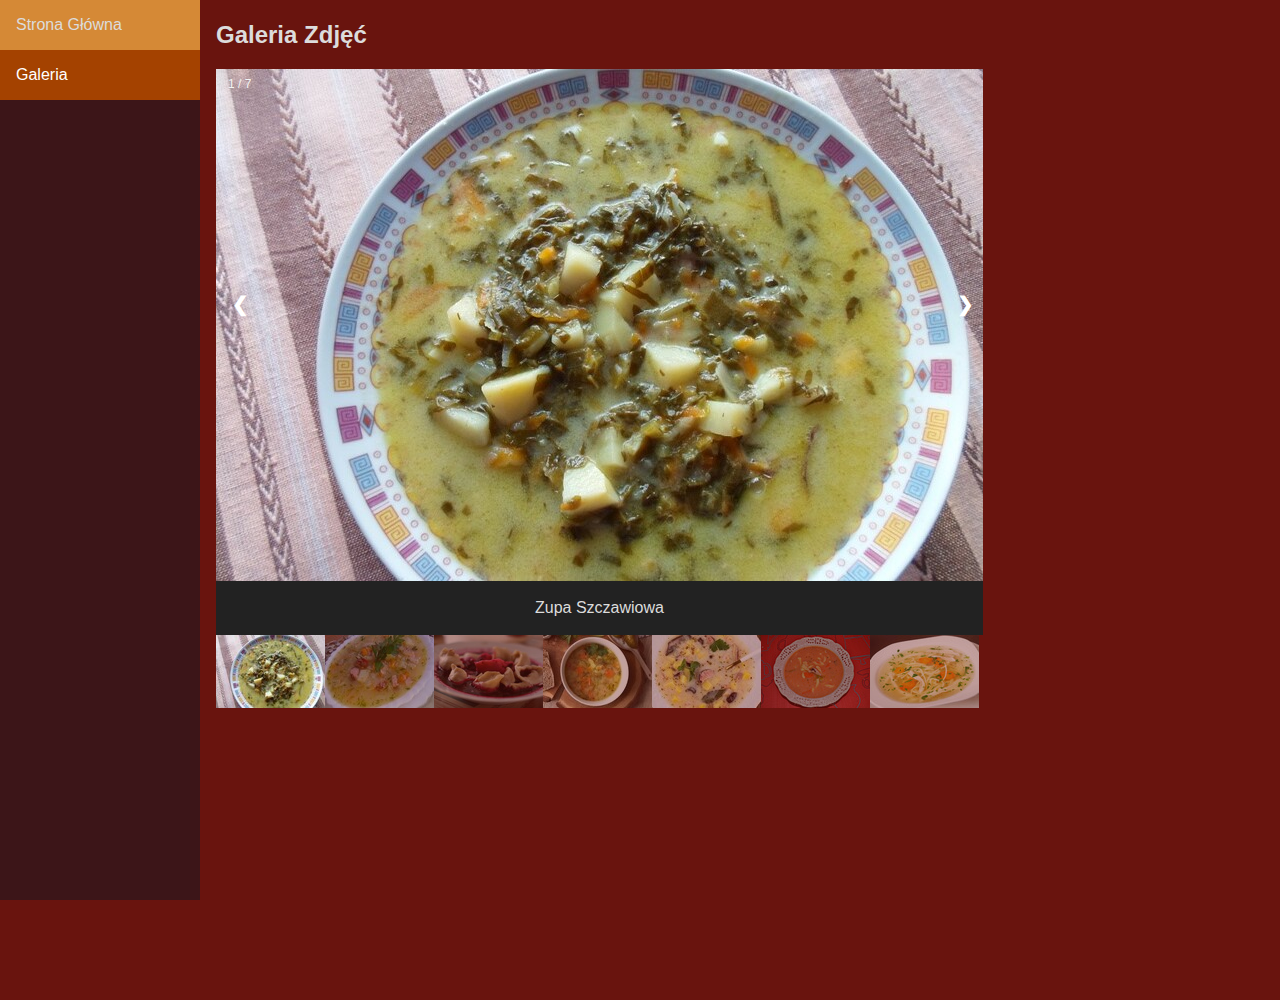
<file: Galeria.html>
<!DOCTYPE html>
<html lang="pl">
<head>
    <meta name="author" content="Krzysztof Rusztecki">
    <meta name="keywords" content="Zupy,Kuchnia,Kapuśniak,Barszcz,Żurek,Rosół">
    <meta name="description" content="Ranking najlepszych zup">
    <meta charset="UTF-8">
    <meta name="viewport" content="width=device-width, initial-scale=1.0">
    <title>7 Cudów w Garku - Najlepsze Polskie Zupy</title>
    <link rel="stylesheet" href="styl.css">
</head>
<body id="Galeria">

<menu>
  <a href="index.html">Strona Główna</a>
    <a class="active" href="Galeria.html">Galeria</a>
</menu>


<div class="content">
   <h2>Galeria Zdjęć</h2>

<div class="container">
  <div class="mySlides">
    <div class="numbertext">1 / 7</div>
    <img src="obrazy/szczawiowa.jpg" alt="Zupa szczawiowa">
  </div>

  <div class="mySlides">
    <div class="numbertext">2 / 7</div>
    <img src="obrazy/kapuśniak saker.jpg" alt="Kapuśniak">
  </div>

  <div class="mySlides">
    <div class="numbertext">3 / 7</div>
    <img src="obrazy/barszcz.jpg" alt="Barszcz">
  </div>
    
  <div class="mySlides">
    <div class="numbertext">4 / 7</div>
    <img src="obrazy/zupa-ogorkowa-.jpg" alt="Zupa Ogórkowa">
  </div>

  <div class="mySlides">
    <div class="numbertext">5 / 7</div>
    <img src="obrazy/żurek.jpg" alt="Żurek">
  </div>
    
  <div class="mySlides">
    <div class="numbertext">6 / 7</div>
    <img src="obrazy/pomidorowa.jpg" alt="Zupa Pomidorowa">
  </div>

  <div class="mySlides">
    <div class="numbertext">7 / 7</div>
    <img src="obrazy/rosołek.jpg" alt="Rosół">
  </div>
    
  <a class="prev" onclick="plusSlides(-1)">❮</a>
  <a class="next" onclick="plusSlides(1)">❯</a>

  <div class="caption-container">
    <p id="caption"></p>
  </div>

  <div class="row">
    <div class="column">
      <img class="demo cursor" src="obrazy/szczawiowaM.jpg" onclick="currentSlide(1)" alt="Zupa Szczawiowa">
    </div>
    <div class="column">
      <img class="demo cursor" src="obrazy/kapuśniakM.jpg" onclick="currentSlide(2)" alt="Kapuśniak">
    </div>
    <div class="column">
      <img class="demo cursor" src="obrazy/barszczM.jpg" onclick="currentSlide(3)" alt="Barszcz Czerwony">
    </div>
    <div class="column">
      <img class="demo cursor" src="obrazy/zupa-ogorkowaM.jpg" onclick="currentSlide(4)" alt="Zupa Ogórkowa">
    </div>
    <div class="column">
      <img class="demo cursor" src="obrazy/żurekM.jpg" onclick="currentSlide(5)" alt="Barszcz Biały">
    </div>    
    <div class="column">
      <img class="demo cursor" src="obrazy/pomidorowaM.jpg" onclick="currentSlide(6)" alt="Zupa Pomidorowa">
    </div>
    <div class="column">
      <img class="demo cursor" src="obrazy/rosołekM.jpg" onclick="currentSlide(7)" alt="Rosół">
    </div>
  </div>
</div>








<script>
let slideIndex = 1;
showSlides(slideIndex);

function plusSlides(n) {
  showSlides(slideIndex += n);
}

function currentSlide(n) {
  showSlides(slideIndex = n);
}

function showSlides(n) {
  let i;
  let slides = document.getElementsByClassName("mySlides");
  let dots = document.getElementsByClassName("demo");
  let captionText = document.getElementById("caption");
  if (n > slides.length) {slideIndex = 1}
  if (n < 1) {slideIndex = slides.length}
  for (i = 0; i < slides.length; i++) {
    slides[i].style.display = "none";
  }
  for (i = 0; i < dots.length; i++) {
    dots[i].className = dots[i].className.replace(" active", "");
  }
  slides[slideIndex-1].style.display = "block";
  dots[slideIndex-1].className += " active";
  captionText.innerHTML = dots[slideIndex-1].alt;
}
</script>
</div>
</body>

</html>
</file>
<file: styl.css>
body {
  margin: 0;
  font-family: "Lato", sans-serif;
}
header{
margin-top: 20px;
font-size: 30px;
}

menu {
  margin: 0;
  padding: 0;
  width: 200px;
  background-color: #3C1518;
  position: fixed;
  height: 100%;
  overflow: auto;
}

menu a {
  display: block;
  padding: 16px;
  text-decoration: none;
}
 
menu a.active {
  background-color: #A44200;
  color: white;
}

menu a:hover:not(.active) {
    animation-name: ani1;
    animation-duration: 0.15s;

  background-color: #D58936;
}
@keyframes ani1{
    from{
          background-color: #3C1518;

    }
    to {
          background-color: #D58936;

    }
}

div.content {
  margin-left: 200px;
  padding: 1px 16px;
  height: 1000px;
}
[alt="Garnek"]{
    margin-left: 20px;
}

[alt="Pokrywka"]{
    position: relative;
    bottom: 42px;
    right: 67px;
    animation-name: ani2;
    animation-duration: 0.4s;
    animation-timing-function: linear;
    animation-iteration-count: infinite;

}
@keyframes ani2{
    0%{transform-origin: left bottom;}
    20%{transform: rotate(-16deg);}
    40%{transform: rotate(0deg);}
    60%{transform-origin: right bottom;}
    80%{transform: rotate(16deg) ;}
    100%{transform: rotate(0deg);}
}
td, th{
    border-style:groove;
    border-color: black;
    border-width: 3px;
}
iframe{
  margin-left:5px;
  margin-top: 7px;
}
#link{
  display: none;
}
@media screen and (max-width: 1200px) {
  menu {
    width: 100%;
    height: auto;
    position: relative;
    
  }
  menu a {float: left;}
  div.content {margin-left: 0;}
    h2, header{
  text-align: center;}
iframe{
  width: 95%;
}

  [alt="Reklama"]{
    display: none;
  }

  *{
  font-size: 2.5vw;
  line-height: 4vw ;
}
  header, h2{
    font-size: 4vw;
  }
    #film{
    display: initial;
  }
  #link{
    display: none;
  }

}

@media screen and (max-width: 600px) {
  menu a {
    text-align: center;
    float: none;

  }

  *{
  font-size: 3.5vw;
  line-height: 4vw ;
}
  header, h2{
    font-size: 3.5vw;
  }
  #film{
    display: none;
  }
  #link{
    display: initial;
    color:cornflowerblue;
  }

}










body {
  font-family: Arial;
  margin: 0;
  background-color: #69140E;
}

* {
  box-sizing: border-box;
  color:gainsboro;
}

#Galeria .mySlides img {
  vertical-align: middle;
  width:auto; max-width: 100%;
}

/* Position the image container (needed to position the left and right arrows) */
.container {
  position: relative;
}

/* Hide the images by default */
.mySlides {
  display: none;
}

/* Add a pointer when hovering over the thumbnail images */
.cursor {
  cursor: pointer;
}

/* Next & previous buttons */
.prev,
.next {
  cursor: pointer;
  position: absolute;
  top: 40%;
  width: auto;
  padding: 16px;
  margin-top: -50px;
  color: white;
  font-weight: bold;
  font-size: 20px;
  border-radius: 0 3px 3px 0;
  user-select: none;
  -webkit-user-select: none;
}

/* Position the "next button" to the right */
.next {
  left: 725px;
  border-radius: 3px 0 0 3px;
}

@media screen and (max-width: 767px) {
.next {
  left: 92%;
  right: 0;
}
}

/* On hover, add a black background color with a little bit see-through */
.prev:hover,
.next:hover {
  background-color: rgba(0, 0, 0, 0.8);
}

/* Number text (1/3 etc) */
.numbertext {
  color: #f2f2f2;
  font-size: 12px;
  padding: 8px 12px;
  position: absolute;
  top: 0;
}

/* Container for image text */
.caption-container {
  text-align: center;
  background-color: #222;
  padding: 2px 16px;
  color: white;
  width: 100%; max-width: 767px;
}

.row:after {
  content: "";
  display: table;
  clear: both;
}

/* Six columns side by side */
.column {
  float: left;
  width: 8,5%;
}

/* Add a transparency effect for thumnbail images */
.demo {
  opacity: 0.6;
}

.active,
.demo:hover {
  opacity: 1;
}

input, select{
  background-color: #A44200;

  border: none;
}
#R1{
  color:cornflowerblue;
}
</file>
